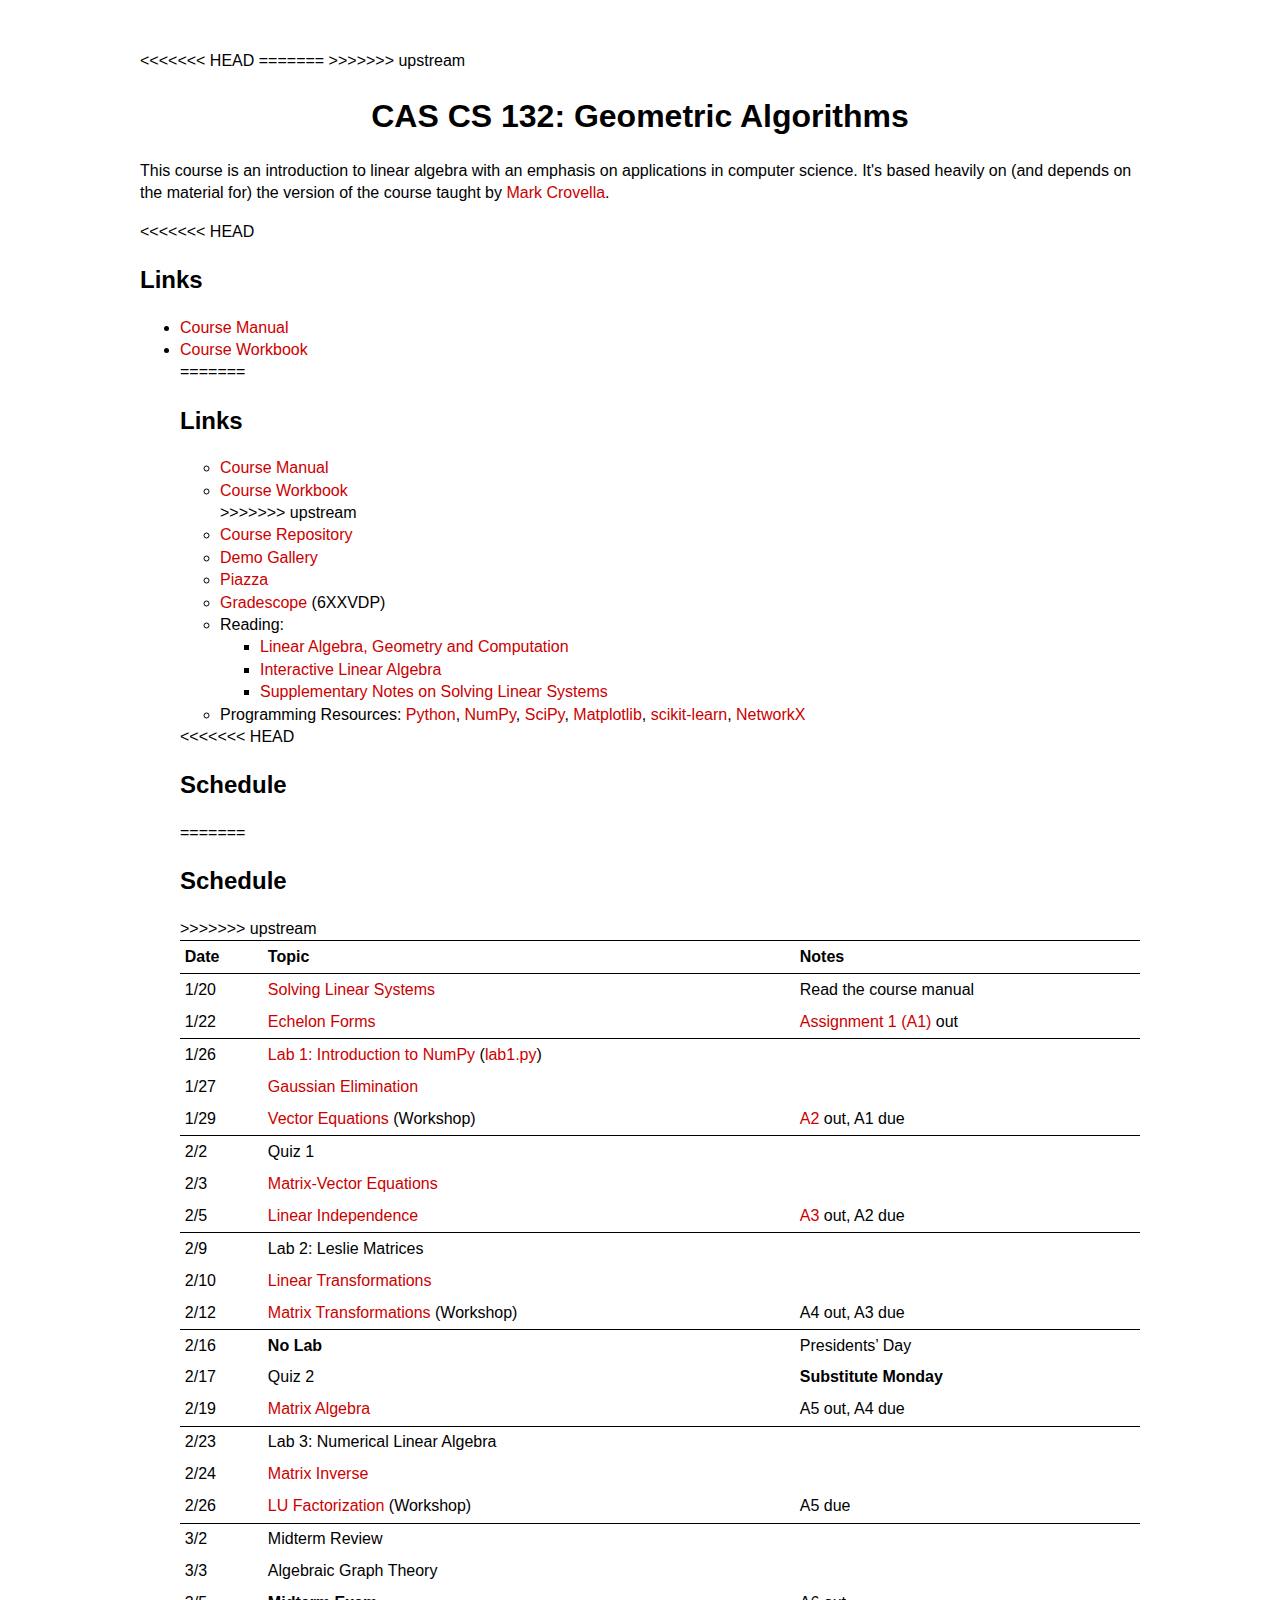
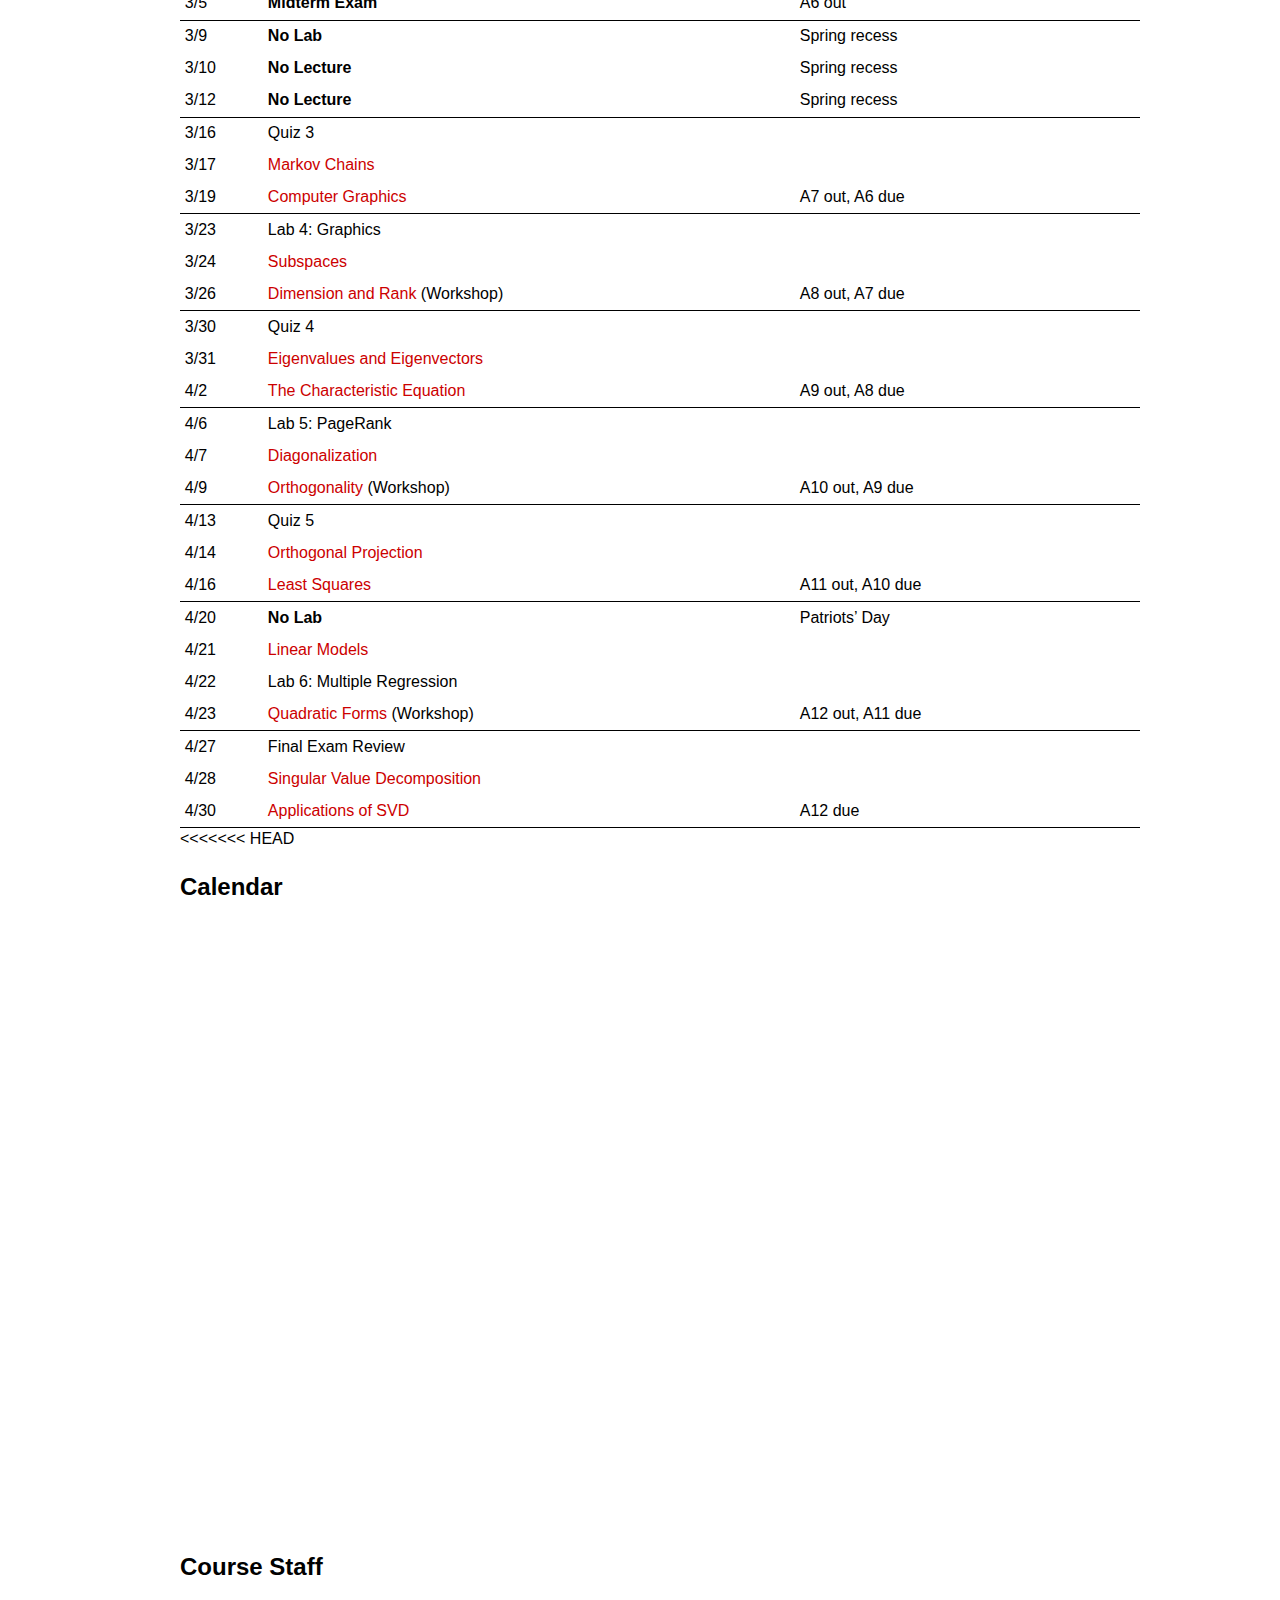
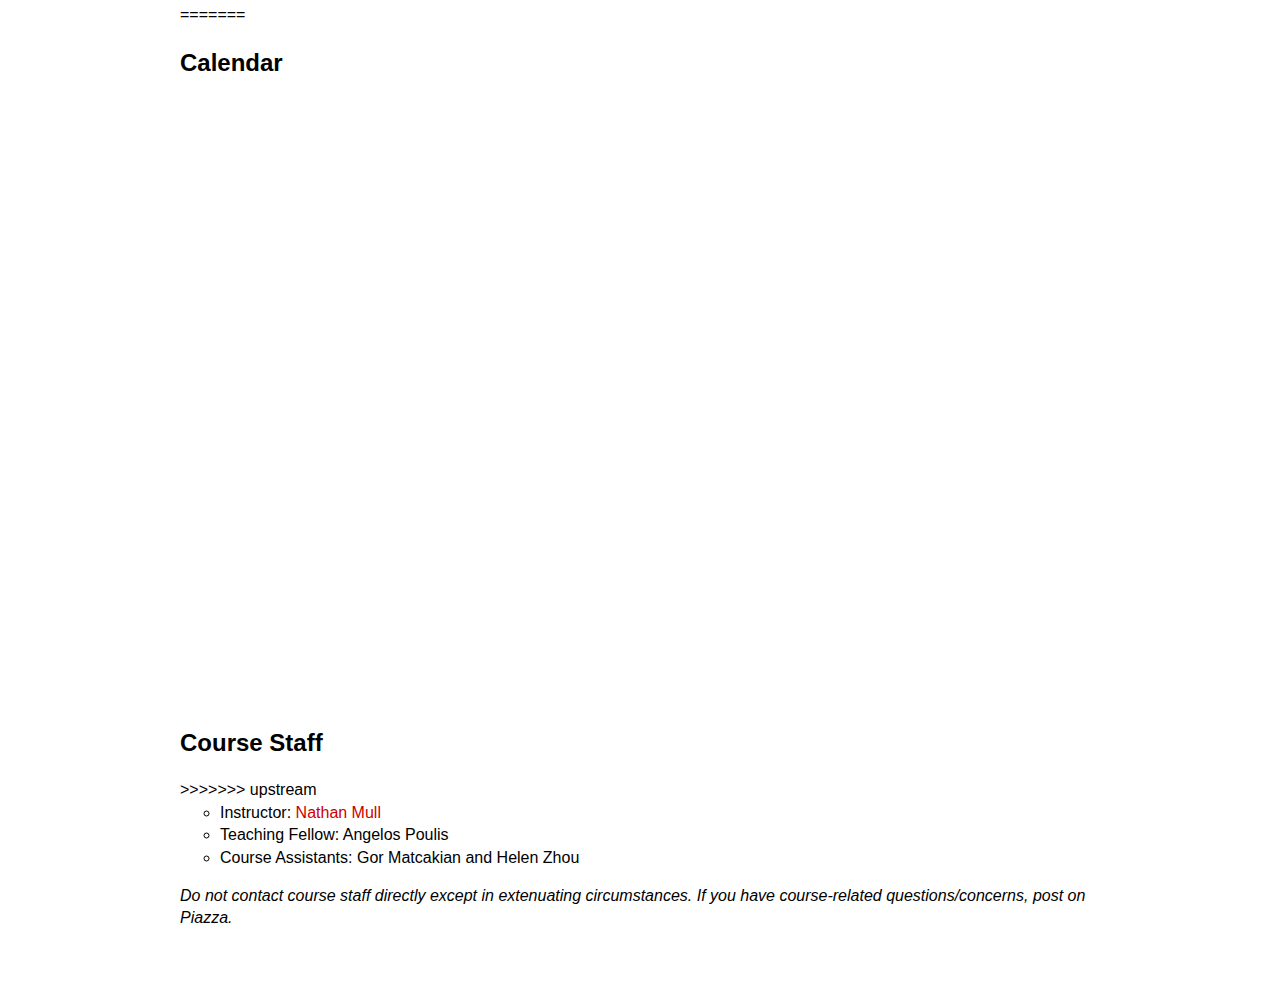
<file: index.html>
<?xml version="1.0" encoding="utf-8"?>
<!DOCTYPE html PUBLIC "-//W3C//DTD XHTML 1.0 Strict//EN"
"http://www.w3.org/TR/xhtml1/DTD/xhtml1-strict.dtd">
<html xmlns="http://www.w3.org/1999/xhtml" lang="en" xml:lang="en">
<head>
<<<<<<< HEAD
<!-- 2026-01-29 Thu 13:34 -->
=======
<!-- 2026-02-05 Thu 18:58 -->
>>>>>>> upstream
<meta http-equiv="Content-Type" content="text/html;charset=utf-8" />
<meta name="viewport" content="width=device-width, initial-scale=1" />
<title>CAS CS 132: Geometric Algorithms</title>
<meta name="author" content="Nathan" />
<meta name="generator" content="Org Mode" />
<link rel="stylesheet" type="text/css" href="style.css" />
</head>
<body>
<div id="content" class="content">
<h1 class="title">CAS CS 132: Geometric Algorithms</h1>
<p>
This course is an introduction to linear algebra with an emphasis on
applications in computer science.  It's based heavily on (and depends
on the material for) the version of the course taught by <a href="https://www.cs.bu.edu/fac/crovella/">Mark Crovella</a>.
</p>
<<<<<<< HEAD
<div id="outline-container-orgbbff1e2" class="outline-2">
<h2 id="orgbbff1e2">Links</h2>
<div class="outline-text-2" id="text-orgbbff1e2">
<ul class="org-ul">
<li><a href="manual/main.pdf">Course Manual</a></li>
<li><a href="workbook/v002.pdf">Course Workbook</a></li>
=======
<div id="outline-container-org4887da5" class="outline-2">
<h2 id="org4887da5">Links</h2>
<div class="outline-text-2" id="text-org4887da5">
<ul class="org-ul">
<li><a href="manual/main.pdf">Course Manual</a></li>
<li><a href="workbook/v003.pdf">Course Workbook</a></li>
>>>>>>> upstream
<li><a href="https://github.com/nmmull/cs132-s26">Course Repository</a></li>
<li><a href="https://nmmull.github.io/gallery132/index.html">Demo Gallery</a></li>
<li><a href="https://piazza.com/bu/spring2026/cascs132">Piazza</a></li>
<li><a href="https://www.gradescope.com/courses/1222810">Gradescope</a> (6XXVDP)</li>
<li>Reading:
<ul class="org-ul">
<li><a href="http://mcrovella.github.io/CS132-Geometric-Algorithms/landing-page.html">Linear Algebra, Geometry and Computation</a></li>
<li><a href="https://textbooks.math.gatech.edu/ila/">Interactive Linear Algebra</a></li>
<li><a href="http://nmmull.github.io/CS132-Notes/toc.html">Supplementary Notes on Solving Linear Systems</a></li>
</ul></li>
<li>Programming Resources: <a href="https://www.python.org">Python</a>, <a href="https://numpy.org">NumPy</a>, <a href="https://scipy.org">SciPy</a>, <a href="https://matplotlib.org">Matplotlib</a>,
<a href="https://scikit-learn.org/stable/">scikit-learn</a>, <a href="https://networkx.org">NetworkX</a></li>
</ul>
</div>
</div>
<<<<<<< HEAD
<div id="outline-container-org74d0d8a" class="outline-2">
<h2 id="org74d0d8a">Schedule</h2>
<div class="outline-text-2" id="text-org74d0d8a">
=======
<div id="outline-container-org496fed5" class="outline-2">
<h2 id="org496fed5">Schedule</h2>
<div class="outline-text-2" id="text-org496fed5">
>>>>>>> upstream
<table border="2" cellspacing="0" cellpadding="6" rules="groups" frame="hsides">


<colgroup>
<col  class="org-left" />

<col  class="org-left" />

<col  class="org-left" />
</colgroup>
<thead>
<tr>
<th scope="col" class="org-left">Date</th>
<th scope="col" class="org-left">Topic</th>
<th scope="col" class="org-left">Notes</th>
</tr>
</thead>
<tbody>
<tr>
<td class="org-left">1/20</td>
<td class="org-left"><a href="http://mcrovella.github.io/CS132-Geometric-Algorithms/L01LinearEquations.html">Solving Linear Systems</a></td>
<td class="org-left">Read the course manual</td>
</tr>

<tr>
<td class="org-left">1/22</td>
<td class="org-left"><a href="http://mcrovella.github.io/CS132-Geometric-Algorithms/L01LinearEquations.html">Echelon Forms</a></td>
<td class="org-left"><a href="assignments/01/assign01.html">Assignment 1 (A1)</a> out</td>
</tr>
</tbody>
<tbody>
<tr>
<td class="org-left">1/26</td>
<td class="org-left"><a href="labs/1/lab1.pdf">Lab 1: Introduction to NumPy</a> (<a href="labs/1/lab1.py">lab1.py</a>)</td>
<td class="org-left">&#xa0;</td>
</tr>

<tr>
<td class="org-left">1/27</td>
<td class="org-left"><a href="http://mcrovella.github.io/CS132-Geometric-Algorithms/L03RowReductions.html">Gaussian Elimination</a></td>
<td class="org-left">&#xa0;</td>
</tr>

<tr>
<td class="org-left">1/29</td>
<td class="org-left"><a href="http://mcrovella.github.io/CS132-Geometric-Algorithms/L04VectorEquations.html">Vector Equations</a> (Workshop)</td>
<td class="org-left"><a href="assignments/02/assign02.html">A2</a> out, A1 due</td>
</tr>
</tbody>
<tbody>
<tr>
<td class="org-left">2/2</td>
<td class="org-left">Quiz 1</td>
<td class="org-left">&#xa0;</td>
</tr>

<tr>
<td class="org-left">2/3</td>
<td class="org-left"><a href="http://mcrovella.github.io/CS132-Geometric-Algorithms/L05Axb.html">Matrix-Vector Equations</a></td>
<td class="org-left">&#xa0;</td>
</tr>

<tr>
<td class="org-left">2/5</td>
<td class="org-left"><a href="http://mcrovella.github.io/CS132-Geometric-Algorithms/L06LinearIndependence.html">Linear Independence</a></td>
<td class="org-left"><a href="assignments/03/assign03.html">A3</a> out, A2 due</td>
</tr>
</tbody>
<tbody>
<tr>
<td class="org-left">2/9</td>
<td class="org-left">Lab 2: Leslie Matrices</td>
<td class="org-left">&#xa0;</td>
</tr>

<tr>
<td class="org-left">2/10</td>
<td class="org-left"><a href="http://mcrovella.github.io/CS132-Geometric-Algorithms/L07LinearTransformations.html">Linear Transformations</a></td>
<td class="org-left">&#xa0;</td>
</tr>

<tr>
<td class="org-left">2/12</td>
<td class="org-left"><a href="http://mcrovella.github.io/CS132-Geometric-Algorithms/L08MatrixofLinearTranformation.html">Matrix Transformations</a> (Workshop)</td>
<td class="org-left">A4 out, A3 due</td>
</tr>
</tbody>
<tbody>
<tr>
<td class="org-left">2/16</td>
<td class="org-left"><b>No Lab</b></td>
<td class="org-left">Presidents’ Day</td>
</tr>

<tr>
<td class="org-left">2/17</td>
<td class="org-left">Quiz 2</td>
<td class="org-left"><b>Substitute Monday</b></td>
</tr>

<tr>
<td class="org-left">2/19</td>
<td class="org-left"><a href="http://mcrovella.github.io/CS132-Geometric-Algorithms/L09MatrixOperations.html">Matrix Algebra</a></td>
<td class="org-left">A5 out, A4 due</td>
</tr>
</tbody>
<tbody>
<tr>
<td class="org-left">2/23</td>
<td class="org-left">Lab 3: Numerical Linear Algebra</td>
<td class="org-left">&#xa0;</td>
</tr>

<tr>
<td class="org-left">2/24</td>
<td class="org-left"><a href="http://mcrovella.github.io/CS132-Geometric-Algorithms/L10MatrixInverse.html">Matrix Inverse</a></td>
<td class="org-left">&#xa0;</td>
</tr>

<tr>
<td class="org-left">2/26</td>
<td class="org-left"><a href="http://mcrovella.github.io/CS132-Geometric-Algorithms/L12MatrixFactorizations.html">LU Factorization</a> (Workshop)</td>
<td class="org-left">A5 due</td>
</tr>
</tbody>
<tbody>
<tr>
<td class="org-left">3/2</td>
<td class="org-left">Midterm Review</td>
<td class="org-left">&#xa0;</td>
</tr>

<tr>
<td class="org-left">3/3</td>
<td class="org-left">Algebraic Graph Theory</td>
<td class="org-left">&#xa0;</td>
</tr>

<tr>
<td class="org-left">3/5</td>
<td class="org-left"><b>Midterm Exam</b></td>
<td class="org-left">A6 out</td>
</tr>
</tbody>
<tbody>
<tr>
<td class="org-left">3/9</td>
<td class="org-left"><b>No Lab</b></td>
<td class="org-left">Spring recess</td>
</tr>

<tr>
<td class="org-left">3/10</td>
<td class="org-left"><b>No Lecture</b></td>
<td class="org-left">Spring recess</td>
</tr>

<tr>
<td class="org-left">3/12</td>
<td class="org-left"><b>No Lecture</b></td>
<td class="org-left">Spring recess</td>
</tr>
</tbody>
<tbody>
<tr>
<td class="org-left">3/16</td>
<td class="org-left">Quiz 3</td>
<td class="org-left">&#xa0;</td>
</tr>

<tr>
<td class="org-left">3/17</td>
<td class="org-left"><a href="http://mcrovella.github.io/CS132-Geometric-Algorithms/L11MarkovChains.html">Markov Chains</a></td>
<td class="org-left">&#xa0;</td>
</tr>

<tr>
<td class="org-left">3/19</td>
<td class="org-left"><a href="http://mcrovella.github.io/CS132-Geometric-Algorithms/L13ComputerGraphics.html">Computer Graphics</a></td>
<td class="org-left">A7 out, A6 due</td>
</tr>
</tbody>
<tbody>
<tr>
<td class="org-left">3/23</td>
<td class="org-left">Lab 4: Graphics</td>
<td class="org-left">&#xa0;</td>
</tr>

<tr>
<td class="org-left">3/24</td>
<td class="org-left"><a href="http://mcrovella.github.io/CS132-Geometric-Algorithms/L14Subspaces.html">Subspaces</a></td>
<td class="org-left">&#xa0;</td>
</tr>

<tr>
<td class="org-left">3/26</td>
<td class="org-left"><a href="http://mcrovella.github.io/CS132-Geometric-Algorithms/L15DimensionRank.html">Dimension and Rank</a> (Workshop)</td>
<td class="org-left">A8 out, A7 due</td>
</tr>
</tbody>
<tbody>
<tr>
<td class="org-left">3/30</td>
<td class="org-left">Quiz 4</td>
<td class="org-left">&#xa0;</td>
</tr>

<tr>
<td class="org-left">3/31</td>
<td class="org-left"><a href="http://mcrovella.github.io/CS132-Geometric-Algorithms/L16Eigenvectors.html">Eigenvalues and Eigenvectors</a></td>
<td class="org-left">&#xa0;</td>
</tr>

<tr>
<td class="org-left">4/2</td>
<td class="org-left"><a href="http://mcrovella.github.io/CS132-Geometric-Algorithms/L17CharacteristicEqn.html">The Characteristic Equation</a></td>
<td class="org-left">A9 out, A8 due</td>
</tr>
</tbody>
<tbody>
<tr>
<td class="org-left">4/6</td>
<td class="org-left">Lab 5: PageRank</td>
<td class="org-left">&#xa0;</td>
</tr>

<tr>
<td class="org-left">4/7</td>
<td class="org-left"><a href="http://mcrovella.github.io/CS132-Geometric-Algorithms/L18Diagonalization.html">Diagonalization</a></td>
<td class="org-left">&#xa0;</td>
</tr>

<tr>
<td class="org-left">4/9</td>
<td class="org-left"><a href="http://mcrovella.github.io/CS132-Geometric-Algorithms/L20Orthogonality.html">Orthogonality</a> (Workshop)</td>
<td class="org-left">A10 out, A9 due</td>
</tr>
</tbody>
<tbody>
<tr>
<td class="org-left">4/13</td>
<td class="org-left">Quiz 5</td>
<td class="org-left">&#xa0;</td>
</tr>

<tr>
<td class="org-left">4/14</td>
<td class="org-left"><a href="http://mcrovella.github.io/CS132-Geometric-Algorithms/L21OrthogonalSets.html">Orthogonal Projection</a></td>
<td class="org-left">&#xa0;</td>
</tr>

<tr>
<td class="org-left">4/16</td>
<td class="org-left"><a href="http://mcrovella.github.io/CS132-Geometric-Algorithms/L22LeastSquares.html">Least Squares</a></td>
<td class="org-left">A11 out, A10 due</td>
</tr>
</tbody>
<tbody>
<tr>
<td class="org-left">4/20</td>
<td class="org-left"><b>No Lab</b></td>
<td class="org-left">Patriots’ Day</td>
</tr>

<tr>
<td class="org-left">4/21</td>
<td class="org-left"><a href="http://mcrovella.github.io/CS132-Geometric-Algorithms/L23LinearModels.html">Linear Models</a></td>
<td class="org-left">&#xa0;</td>
</tr>

<tr>
<td class="org-left">4/22</td>
<td class="org-left">Lab 6: Multiple Regression</td>
<td class="org-left">&#xa0;</td>
</tr>

<tr>
<td class="org-left">4/23</td>
<td class="org-left"><a href="http://mcrovella.github.io/CS132-Geometric-Algorithms/L24SymmetricMatrices.html">Quadratic Forms</a> (Workshop)</td>
<td class="org-left">A12 out, A11 due</td>
</tr>
</tbody>
<tbody>
<tr>
<td class="org-left">4/27</td>
<td class="org-left">Final Exam Review</td>
<td class="org-left">&#xa0;</td>
</tr>

<tr>
<td class="org-left">4/28</td>
<td class="org-left"><a href="http://mcrovella.github.io/CS132-Geometric-Algorithms/L25SVD.html">Singular Value Decomposition</a></td>
<td class="org-left">&#xa0;</td>
</tr>

<tr>
<td class="org-left">4/30</td>
<td class="org-left"><a href="https://mcrovella.github.io/CS132-Geometric-Algorithms/L26ApplicationsOfSVD.html">Applications of SVD</a></td>
<td class="org-left">A12 due</td>
</tr>
</tbody>
</table>
</div>
</div>
<<<<<<< HEAD
<div id="outline-container-org80621fd" class="outline-2">
<h2 id="org80621fd">Calendar</h2>
<div class="outline-text-2" id="text-org80621fd">
<iframe src="https://calendar.google.com/calendar/embed?height=600&wkst=1&ctz=America%2FNew_York&showPrint=0&showTitle=0&showTabs=0&showCalendars=0&showTz=0&mode=WEEK&src=Y18xNmFlZmQ1NDllYWEzYjgyNmY2YTk0YzAwNzQ4ZDVhYTA0NjBmZjkzYTZhYTAyMzAwNDhiODg0YjMwMTdjMzM2QGdyb3VwLmNhbGVuZGFyLmdvb2dsZS5jb20&color=%233f51b5" style="border-width:0" width="1000" height="600" frameborder="0" scrolling="no"></iframe>
</div>
</div>
<div id="outline-container-org4583b7a" class="outline-2">
<h2 id="org4583b7a">Course Staff</h2>
<div class="outline-text-2" id="text-org4583b7a">
=======
<div id="outline-container-org8580efc" class="outline-2">
<h2 id="org8580efc">Calendar</h2>
<div class="outline-text-2" id="text-org8580efc">
<iframe src="https://calendar.google.com/calendar/embed?height=600&wkst=1&ctz=America%2FNew_York&showPrint=0&showTitle=0&showTabs=0&showCalendars=0&showTz=0&mode=WEEK&src=Y18xNmFlZmQ1NDllYWEzYjgyNmY2YTk0YzAwNzQ4ZDVhYTA0NjBmZjkzYTZhYTAyMzAwNDhiODg0YjMwMTdjMzM2QGdyb3VwLmNhbGVuZGFyLmdvb2dsZS5jb20&color=%233f51b5" style="border-width:0" width="1000" height="600" frameborder="0" scrolling="no"></iframe>
</div>
</div>
<div id="outline-container-org31a59ff" class="outline-2">
<h2 id="org31a59ff">Course Staff</h2>
<div class="outline-text-2" id="text-org31a59ff">
>>>>>>> upstream
<ul class="org-ul">
<li>Instructor: <a href="https://nmmull.github.io">Nathan Mull</a></li>
<li>Teaching Fellow: Angelos Poulis</li>
<li>Course Assistants: Gor Matcakian and Helen Zhou</li>
</ul>

<p>
<i>Do not contact course staff directly except in extenuating
circumstances. If you have course-related questions/concerns, post on
Piazza.</i>
</p>
</div>
</div>
</div>
</body>
</html>
</file>
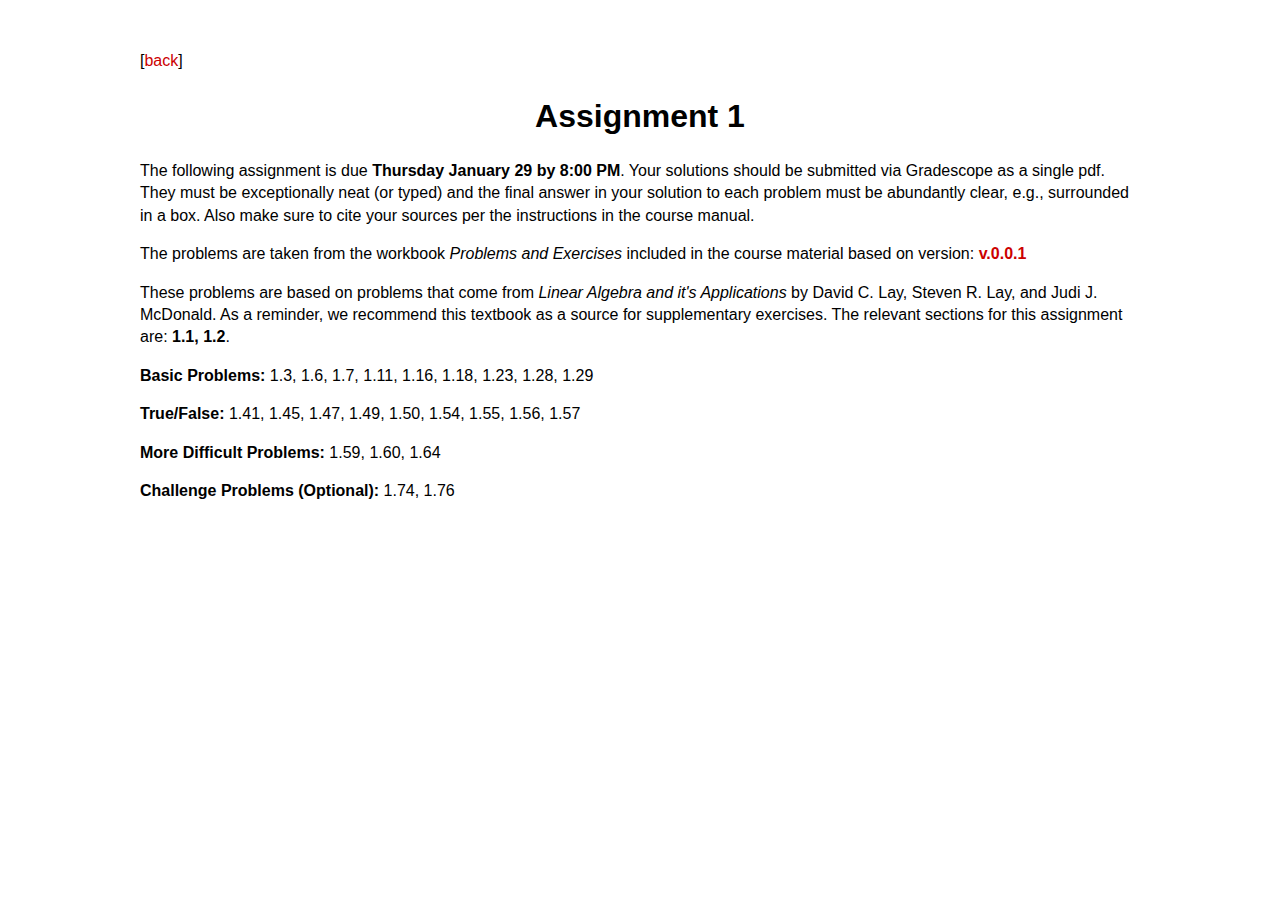
<file: assignments/01/assign01.html>
<?xml version="1.0" encoding="utf-8"?>
<!DOCTYPE html PUBLIC "-//W3C//DTD XHTML 1.0 Strict//EN"
"http://www.w3.org/TR/xhtml1/DTD/xhtml1-strict.dtd">
<html xmlns="http://www.w3.org/1999/xhtml" lang="en" xml:lang="en">
<head>
<!-- 2026-01-22 Thu 18:04 -->
<meta http-equiv="Content-Type" content="text/html;charset=utf-8" />
<meta name="viewport" content="width=device-width, initial-scale=1" />
<title>Assignment 1</title>
<meta name="generator" content="Org Mode" />
<link rel="stylesheet" type="text/css" href="../../style.css" />
</head>
<body>
<div id="org-div-home-and-up">[<a href="../../index.html">back</a>]</div><div id="content" class="content">
<h1 class="title">Assignment 1</h1>
<p>
The following assignment is due <b>Thursday January 29 by 8:00 PM</b>.
Your solutions should be submitted via Gradescope as a single pdf.
They must be exceptionally neat (or typed) and the final answer in
your solution to each problem must be abundantly clear, e.g.,
surrounded in a box.  Also make sure to cite your sources per the
instructions in the course manual.
</p>

<p>
The problems are taken from the workbook <i>Problems and Exercises</i>
included in the course material based on version: <a href="https://nmmull.github.io/cs132-s26/workbook/v001.pdf"><b>v.0.0.1</b></a>
</p>

<p>
These problems are based on problems that come from <i>Linear Algebra
and it's Applications</i> by David C. Lay, Steven R. Lay, and Judi
J. McDonald.  As a reminder, we recommend this textbook as a source
for supplementary exercises.  The relevant sections for this
assignment are: <b>1.1, 1.2</b>.
</p>

<p>
<b>Basic Problems:</b> 1.3, 1.6, 1.7, 1.11, 1.16, 1.18, 1.23, 1.28, 1.29
</p>

<p>
<b>True/False:</b> 1.41, 1.45, 1.47, 1.49, 1.50, 1.54, 1.55, 1.56, 1.57
</p>

<p>
<b>More Difficult Problems:</b> 1.59, 1.60, 1.64
</p>

<p>
<b>Challenge Problems (Optional):</b> 1.74, 1.76
</p>
</div>
</body>
</html>
</file>
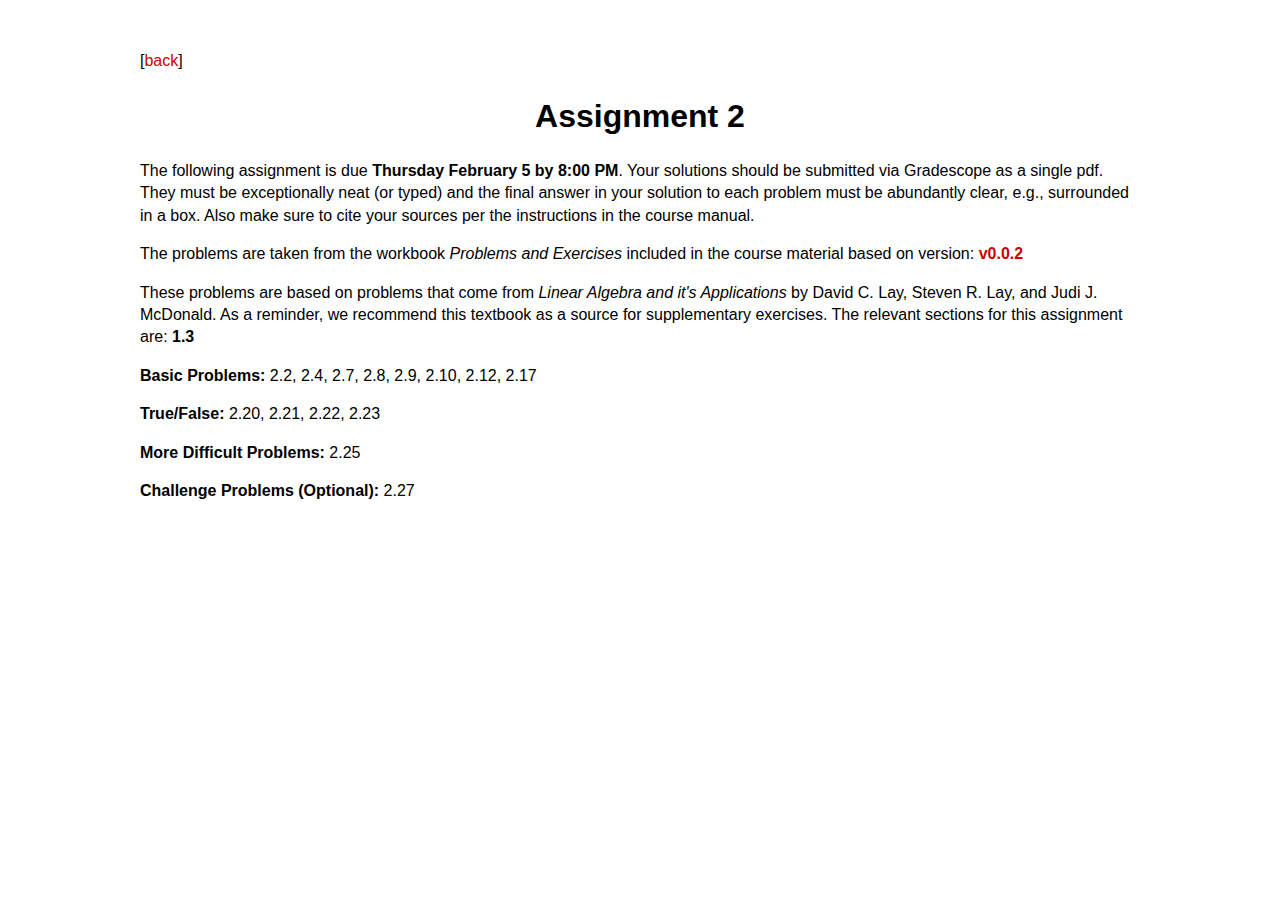
<file: assignments/02/assign02.html>
<?xml version="1.0" encoding="utf-8"?>
<!DOCTYPE html PUBLIC "-//W3C//DTD XHTML 1.0 Strict//EN"
"http://www.w3.org/TR/xhtml1/DTD/xhtml1-strict.dtd">
<html xmlns="http://www.w3.org/1999/xhtml" lang="en" xml:lang="en">
<head>
<!-- 2026-01-29 Thu 13:33 -->
<meta http-equiv="Content-Type" content="text/html;charset=utf-8" />
<meta name="viewport" content="width=device-width, initial-scale=1" />
<title>Assignment 2</title>
<meta name="generator" content="Org Mode" />
<link rel="stylesheet" type="text/css" href="../../style.css" />
</head>
<body>
<div id="org-div-home-and-up">[<a href="../../index.html">back</a>]</div><div id="content" class="content">
<h1 class="title">Assignment 2</h1>
<p>
The following assignment is due <b>Thursday February 5 by 8:00 PM</b>.
Your solutions should be submitted via Gradescope as a single pdf.
They must be exceptionally neat (or typed) and the final answer in
your solution to each problem must be abundantly clear, e.g.,
surrounded in a box.  Also make sure to cite your sources per the
instructions in the course manual.
</p>

<p>
The problems are taken from the workbook <i>Problems and Exercises</i>
included in the course material based on version: <a href="https://nmmull.github.io/cs132-s26/workbook/v002.pdf"><b>v0.0.2</b></a>
</p>

<p>
These problems are based on problems that come from <i>Linear Algebra
and it's Applications</i> by David C. Lay, Steven R. Lay, and Judi
J. McDonald.  As a reminder, we recommend this textbook as a source
for supplementary exercises.  The relevant sections for this
assignment are: <b>1.3</b>
</p>

<p>
<b>Basic Problems:</b> 2.2, 2.4, 2.7, 2.8, 2.9, 2.10, 2.12, 2.17
</p>

<p>
<b>True/False:</b> 2.20, 2.21, 2.22, 2.23
</p>

<p>
<b>More Difficult Problems:</b> 2.25
</p>

<p>
<b>Challenge Problems (Optional):</b> 2.27
</p>
</div>
</body>
</html>
</file>
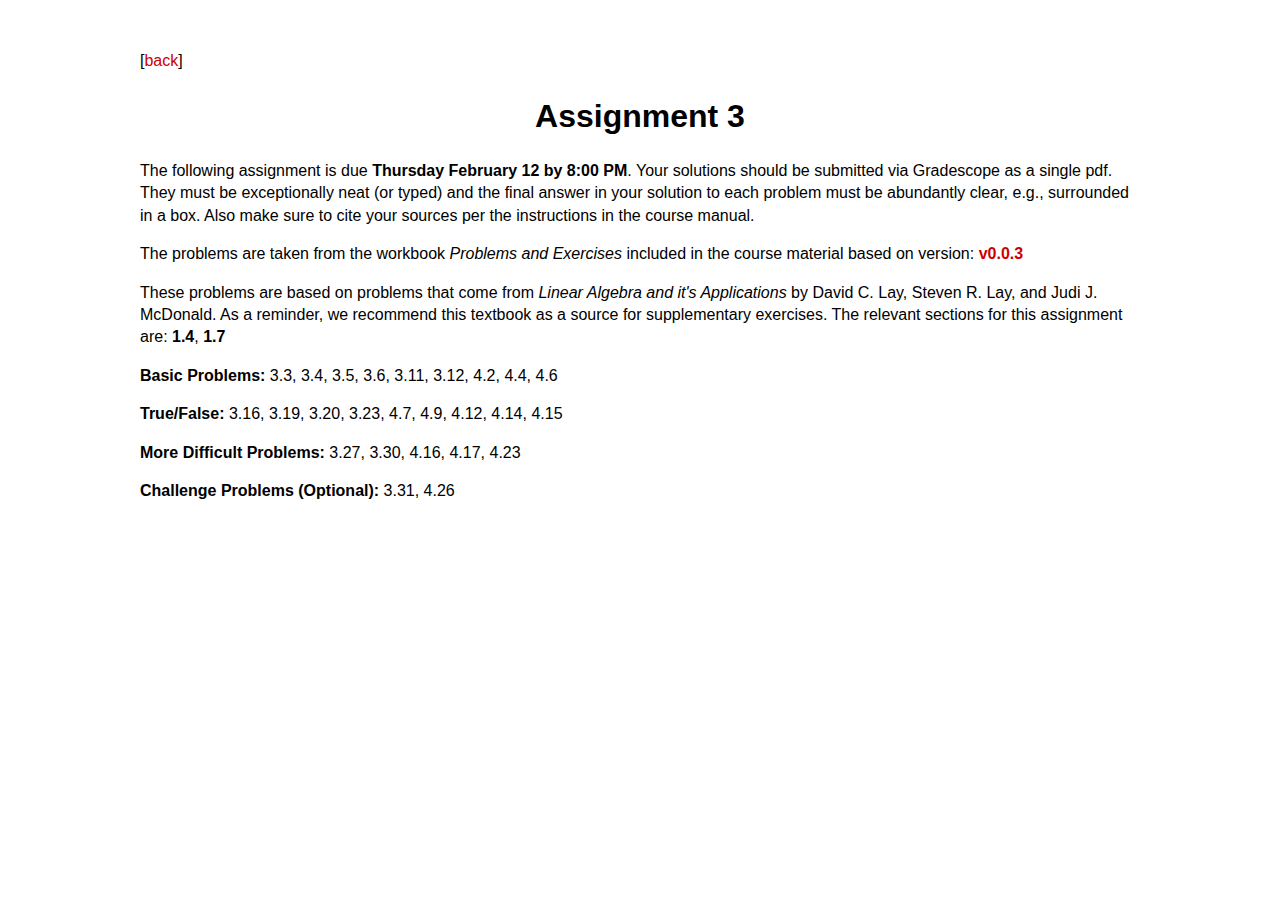
<file: assignments/03/assign03.html>
<?xml version="1.0" encoding="utf-8"?>
<!DOCTYPE html PUBLIC "-//W3C//DTD XHTML 1.0 Strict//EN"
"http://www.w3.org/TR/xhtml1/DTD/xhtml1-strict.dtd">
<html xmlns="http://www.w3.org/1999/xhtml" lang="en" xml:lang="en">
<head>
<!-- 2026-02-05 Thu 18:59 -->
<meta http-equiv="Content-Type" content="text/html;charset=utf-8" />
<meta name="viewport" content="width=device-width, initial-scale=1" />
<title>Assignment 3</title>
<meta name="generator" content="Org Mode" />
<link rel="stylesheet" type="text/css" href="../../style.css" />
</head>
<body>
<div id="org-div-home-and-up">[<a href="../../index.html">back</a>]</div><div id="content" class="content">
<h1 class="title">Assignment 3</h1>
<p>
The following assignment is due <b>Thursday February 12 by 8:00 PM</b>.
Your solutions should be submitted via Gradescope as a single pdf.
They must be exceptionally neat (or typed) and the final answer in
your solution to each problem must be abundantly clear, e.g.,
surrounded in a box.  Also make sure to cite your sources per the
instructions in the course manual.
</p>

<p>
The problems are taken from the workbook <i>Problems and Exercises</i>
included in the course material based on version: <a href="https://nmmull.github.io/cs132-s26/workbook/v003.pdf"><b>v0.0.3</b></a>
</p>

<p>
These problems are based on problems that come from <i>Linear Algebra
and it's Applications</i> by David C. Lay, Steven R. Lay, and Judi
J. McDonald.  As a reminder, we recommend this textbook as a source
for supplementary exercises.  The relevant sections for this
assignment are: <b>1.4</b>, <b>1.7</b>
</p>

<p>
<b>Basic Problems:</b> 3.3, 3.4, 3.5, 3.6, 3.11, 3.12, 4.2, 4.4, 4.6
</p>

<p>
<b>True/False:</b> 3.16, 3.19, 3.20, 3.23, 4.7, 4.9, 4.12, 4.14, 4.15
</p>

<p>
<b>More Difficult Problems:</b> 3.27, 3.30, 4.16, 4.17, 4.23
</p>

<p>
<b>Challenge Problems (Optional):</b> 3.31, 4.26
</p>
</div>
</body>
</html>
</file>
<file: style.css>
img {
    width: 300px;
    display: block;
    margin-left: auto;
    margin-right: auto;
}

body {
    font-family: Arial, sans-serif;
    margin: auto;
    padding: 50px;
    max-width: 1000px;
    line-height: 1.4;
}

h1 {
    text-align: center;
}

a:link, a:visited {
    color: #CC0000;
    text-decoration: none;
}

a:hover {
  text-decoration: underline;
}

.week {
  border-top: 1px solid black;
}

th {
  text-align: left;
}

td, th {
    padding: 0.3em;
}

table {
    width: 100%;
    border-top: 1px solid black;
    border-bottom: 1px solid black;
    border-collapse: collapse;
}
</file>
